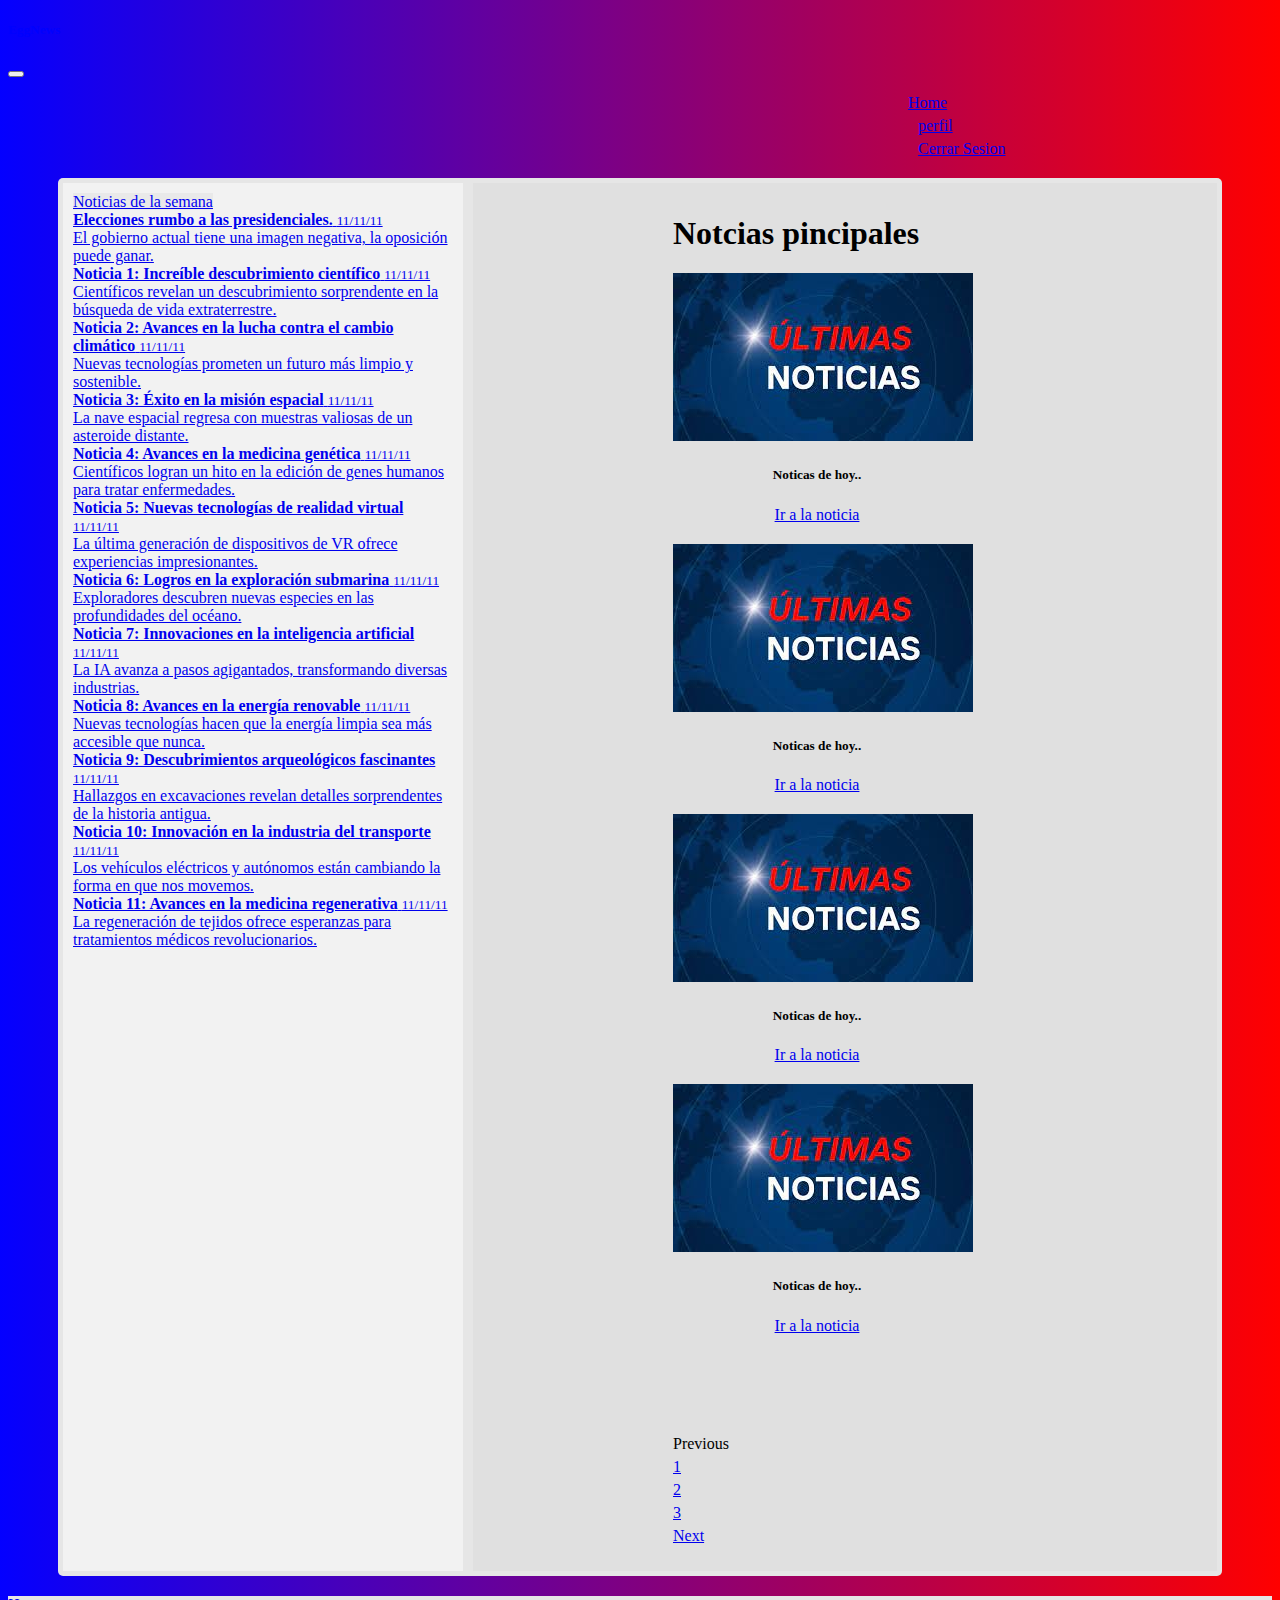
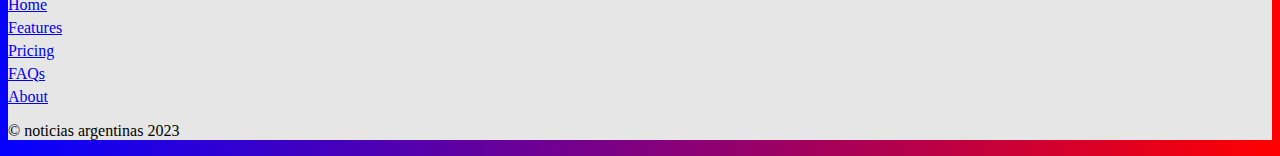
<file: vistas usuarios/index.html>
<!DOCTYPE html>
<html
  xmlns:th="http://www.thymeleaf.org"
  xmlns:sec="http://www.thymeleaf.org/extras/spring-security"
>
  <head>
    <title>Inicio</title>
    <meta charset="UTF-8" />
    <meta name="viewport" content="width=device-width, initial-scale=1.0" />
    <link
      href="https://cdn.jsdelivr.net/npm/bootstrap@5.3.0-alpha1/dist/css/bootstrap.min.css"
      rel="stylesheet"
      integrity="sha384-GLhlTQ8iRABdZLl6O3oVMWSktQOp6b7In1Zl3/Jr59b6EGGoI1aFkw7cmDA6j6gD"
      crossorigin="anonymous"
    />
    <link rel="stylesheet" href="index.css" />
  </head>
  <body>
    <header>
      <nav class="navbar navbar-expand-lg bg-body-tertiary">
        <div class="container-fluid">
          <h5 style="color: blue">EggNews</h5>
          <button
            class="navbar-toggler"
            type="button"
            data-bs-toggle="collapse"
            data-bs-target="#navbarNav"
            aria-controls="navbarNav"
            aria-expanded="false"
            aria-label="Toggle navigation"
          >
            <span class="navbar-toggler-icon"></span>
          </button>
          <div class="collapse navbar-collapse" id="navbarNav">
            <ul class="navbar-nav">
              <li class="nav-item">
                <a class="nav-link active" aria-current="page" href="#">Home</a>
              </li>
              <div class="dropdown">
                <a
                  class="btn btn-secondary dropdown-toggle"
                  href="#"
                  role="button"
                  data-bs-toggle="dropdown"
                  aria-expanded="false"
                >
                  perfil
                </a>

                <ul class="dropdown-menu">
                  <li>
                    <a class="dropdown-item" href="/logout">Cerrar Sesion</a>
                  </li>
                </ul>
              </div>
            </ul>
          </div>
        </div>
      </nav>
    </header>

    <main class="contenedor">
      <aside class="izquierda">
        <!-- Lista de elementos para el sector izquierdo -->
        <div
          class="d-flex flex-column align-items-stretch flex-shrink-0 bg-body-tertiary"
          style="width: 380px"
        >
          <a
            href="#"
            class="d-flex align-items-center flex-shrink-0 p-3 link-body-emphasis text-decoration-none border-bottom"
            id="tituloListaIndex"
          >
            <span class="fs-5 fw-semibold">Noticias de la semana</span>
          </a>
          <div class="list-group list-group-flush border-bottom scrollarea">
            <a
              href="#"
              class="list-group-item list-group-item-action py-3 lh-sm"
              aria-current="true"
            >
              <div
                class="d-flex w-100 align-items-center justify-content-between"
              >
                <strong class="mb-1"
                  >Elecciones rumbo a las presidenciales.</strong
                >
                <small>11/11/11</small>
              </div>
              <div class="col-10 mb-1 small">
                El gobierno actual tiene una imagen negativa, la oposición puede
                ganar.
              </div>
            </a>
            <a
              href="#"
              class="list-group-item list-group-item-action py-3 lh-sm"
            >
              <div
                class="d-flex w-100 align-items-center justify-content-between"
              >
                <strong class="mb-1"
                  >Noticia 1: Increíble descubrimiento científico</strong
                >
                <small class="text-body-secondary">11/11/11</small>
              </div>
              <div class="col-10 mb-1 small">
                Científicos revelan un descubrimiento sorprendente en la
                búsqueda de vida extraterrestre.
              </div>
            </a>

            <!-- Noticia 2 -->
            <a
              href="#"
              class="list-group-item list-group-item-action py-3 lh-sm"
            >
              <div
                class="d-flex w-100 align-items-center justify-content-between"
              >
                <strong class="mb-1"
                  >Noticia 2: Avances en la lucha contra el cambio
                  climático</strong
                >
                <small class="text-body-secondary">11/11/11</small>
              </div>
              <div class="col-10 mb-1 small">
                Nuevas tecnologías prometen un futuro más limpio y sostenible.
              </div>
            </a>

            <!-- Noticia 3 -->
            <a
              href="#"
              class="list-group-item list-group-item-action py-3 lh-sm"
            >
              <div
                class="d-flex w-100 align-items-center justify-content-between"
              >
                <strong class="mb-1"
                  >Noticia 3: Éxito en la misión espacial</strong
                >
                <small class="text-body-secondary">11/11/11</small>
              </div>
              <div class="col-10 mb-1 small">
                La nave espacial regresa con muestras valiosas de un asteroide
                distante.
              </div>
            </a>

            <!-- Noticia 4 -->
            <a
              href="#"
              class="list-group-item list-group-item-action py-3 lh-sm"
            >
              <div
                class="d-flex w-100 align-items-center justify-content-between"
              >
                <strong class="mb-1"
                  >Noticia 4: Avances en la medicina genética</strong
                >
                <small class="text-body-secondary">11/11/11</small>
              </div>
              <div class="col-10 mb-1 small">
                Científicos logran un hito en la edición de genes humanos para
                tratar enfermedades.
              </div>
            </a>

            <!-- Noticia 5 -->
            <a
              href="#"
              class="list-group-item list-group-item-action py-3 lh-sm"
            >
              <div
                class="d-flex w-100 align-items-center justify-content-between"
              >
                <strong class="mb-1"
                  >Noticia 5: Nuevas tecnologías de realidad virtual</strong
                >
                <small class="text-body-secondary">11/11/11</small>
              </div>
              <div class="col-10 mb-1 small">
                La última generación de dispositivos de VR ofrece experiencias
                impresionantes.
              </div>
            </a>

            <!-- Noticia 6 -->
            <a
              href="#"
              class="list-group-item list-group-item-action py-3 lh-sm"
            >
              <div
                class="d-flex w-100 align-items-center justify-content-between"
              >
                <strong class="mb-1"
                  >Noticia 6: Logros en la exploración submarina</strong
                >
                <small class="text-body-secondary">11/11/11</small>
              </div>
              <div class="col-10 mb-1 small">
                Exploradores descubren nuevas especies en las profundidades del
                océano.
              </div>
            </a>

            <!-- Noticia 7 -->
            <a
              href="#"
              class="list-group-item list-group-item-action py-3 lh-sm"
            >
              <div
                class="d-flex w-100 align-items-center justify-content-between"
              >
                <strong class="mb-1"
                  >Noticia 7: Innovaciones en la inteligencia artificial</strong
                >
                <small class="text-body-secondary">11/11/11</small>
              </div>
              <div class="col-10 mb-1 small">
                La IA avanza a pasos agigantados, transformando diversas
                industrias.
              </div>
            </a>

            <!-- Noticia 8 -->
            <a
              href="#"
              class="list-group-item list-group-item-action py-3 lh-sm"
            >
              <div
                class="d-flex w-100 align-items-center justify-content-between"
              >
                <strong class="mb-1"
                  >Noticia 8: Avances en la energía renovable</strong
                >
                <small class="text-body-secondary">11/11/11</small>
              </div>
              <div class="col-10 mb-1 small">
                Nuevas tecnologías hacen que la energía limpia sea más accesible
                que nunca.
              </div>
            </a>

            <!-- Noticia 9 -->
            <a
              href="#"
              class="list-group-item list-group-item-action py-3 lh-sm"
            >
              <div
                class="d-flex w-100 align-items-center justify-content-between"
              >
                <strong class="mb-1"
                  >Noticia 9: Descubrimientos arqueológicos fascinantes</strong
                >
                <small class="text-body-secondary">11/11/11</small>
              </div>
              <div class="col-10 mb-1 small">
                Hallazgos en excavaciones revelan detalles sorprendentes de la
                historia antigua.
              </div>
            </a>

            <!-- Noticia 10 -->
            <a
              href="#"
              class="list-group-item list-group-item-action py-3 lh-sm"
            >
              <div
                class="d-flex w-100 align-items-center justify-content-between"
              >
                <strong class="mb-1"
                  >Noticia 10: Innovación en la industria del transporte</strong
                >
                <small class="text-body-secondary">11/11/11</small>
              </div>
              <div class="col-10 mb-1 small">
                Los vehículos eléctricos y autónomos están cambiando la forma en
                que nos movemos.
              </div>
            </a>

            <!-- Noticia 11 -->
            <a
              href="#"
              class="list-group-item list-group-item-action py-3 lh-sm"
            >
              <div
                class="d-flex w-100 align-items-center justify-content-between"
              >
                <strong class="mb-1"
                  >Noticia 11: Avances en la medicina regenerativa</strong
                >
                <small class="text-body-secondary">11/11/11</small>
              </div>
              <div class="col-10 mb-1 small">
                La regeneración de tejidos ofrece esperanzas para tratamientos
                médicos revolucionarios.
              </div>
            </a>
          </div>
        </div>
      </aside>
      <section class="medio">
        <!-- Contenido importante para el sector del medio -->
        <div>
          <h1 style="color: black">Notcias pincipales</h1>
        </div>

        <div class="card" style="width: 18rem" th:each="noticia: ${noticias}">
          <img src="images.jfif" class="card-img-top" alt="..." />
          <div class="card-body">
            <h5 class="card-title" th:text="${noticia.titulo}">
              Noticas de hoy..
            </h5>

            <a href="noticia.html" class="btn btn-primary">Ir a la noticia</a>
          </div>
        </div>
        <div class="card" style="width: 18rem" th:each="noticia: ${noticias}">
          <img src="images.jfif" class="card-img-top" alt="..." />
          <div class="card-body">
            <h5 class="card-title" th:text="${noticia.titulo}">
              Noticas de hoy..
            </h5>

            <a href="noticia.html" class="btn btn-primary">Ir a la noticia</a>
          </div>
        </div>
        <div class="card" style="width: 18rem" th:each="noticia: ${noticias}">
          <img src="images.jfif" class="card-img-top" alt="..." />
          <div class="card-body">
            <h5 class="card-title" th:text="${noticia.titulo}" >
              Noticas de hoy..
            </h5>

            <a href="noticia.html" class="btn btn-primary">Ir a la noticia</a>
          </div>
        </div>
        <div class="card" style="width: 18rem" th:each="noticia: ${noticias}">
          <img src="images.jfif" class="card-img-top" alt="..." />
          <div class="card-body">
            <h5 class="card-title" th:text="${noticia.titulo}">
              Noticas de hoy..
            </h5>

            <a href="noticia.html" class="btn btn-primary">Ir a la noticia</a>
          </div>
        </div>

        <nav aria-label="Page navigation example">
          <ul class="pagination justify-content-center">
            <li class="page-item enable">
              <a class="page-link">Previous</a>
            </li>
            <li class="page-item"><a class="page-link" href="#">1</a></li>
            <li class="page-item"><a class="page-link" href="#">2</a></li>
            <li class="page-item"><a class="page-link" href="#">3</a></li>
            <li class="page-item">
              <a class="page-link" href="#">Next</a>
            </li>
          </ul>
        </nav>
      </section>

      
    </main>

    <div class="container">
      <footer class="py-3 my-4">
        <ul class="nav justify-content-center border-bottom pb-3 mb-3">
          <li class="nav-item">
            <a href="#" class="nav-link px-2 text-body-secondary">Home</a>
          </li>
          <li class="nav-item">
            <a href="#" class="nav-link px-2 text-body-secondary">Features</a>
          </li>
          <li class="nav-item">
            <a href="#" class="nav-link px-2 text-body-secondary">Pricing</a>
          </li>
          <li class="nav-item">
            <a href="#" class="nav-link px-2 text-body-secondary">FAQs</a>
          </li>
          <li class="nav-item">
            <a href="#" class="nav-link px-2 text-body-secondary">About</a>
          </li>
        </ul>
        <p class="text-center text-body-secondary">
          &copy; noticias argentinas 2023
        </p>
      </footer>
    </div>

    <script
      src="https://cdn.jsdelivr.net/npm/bootstrap@5.3.0-alpha1/dist/js/bootstrap.bundle.min.js"
      integrity="sha384-w76AqPfDkMBDXo30jS1Sgez6pr3x5MlQ1ZAGC+nuZB+EYdgRZgiwxhTBTkF7CXvN"
      crossorigin="anonymous"
    ></script>
  </body>
</html>
</file>
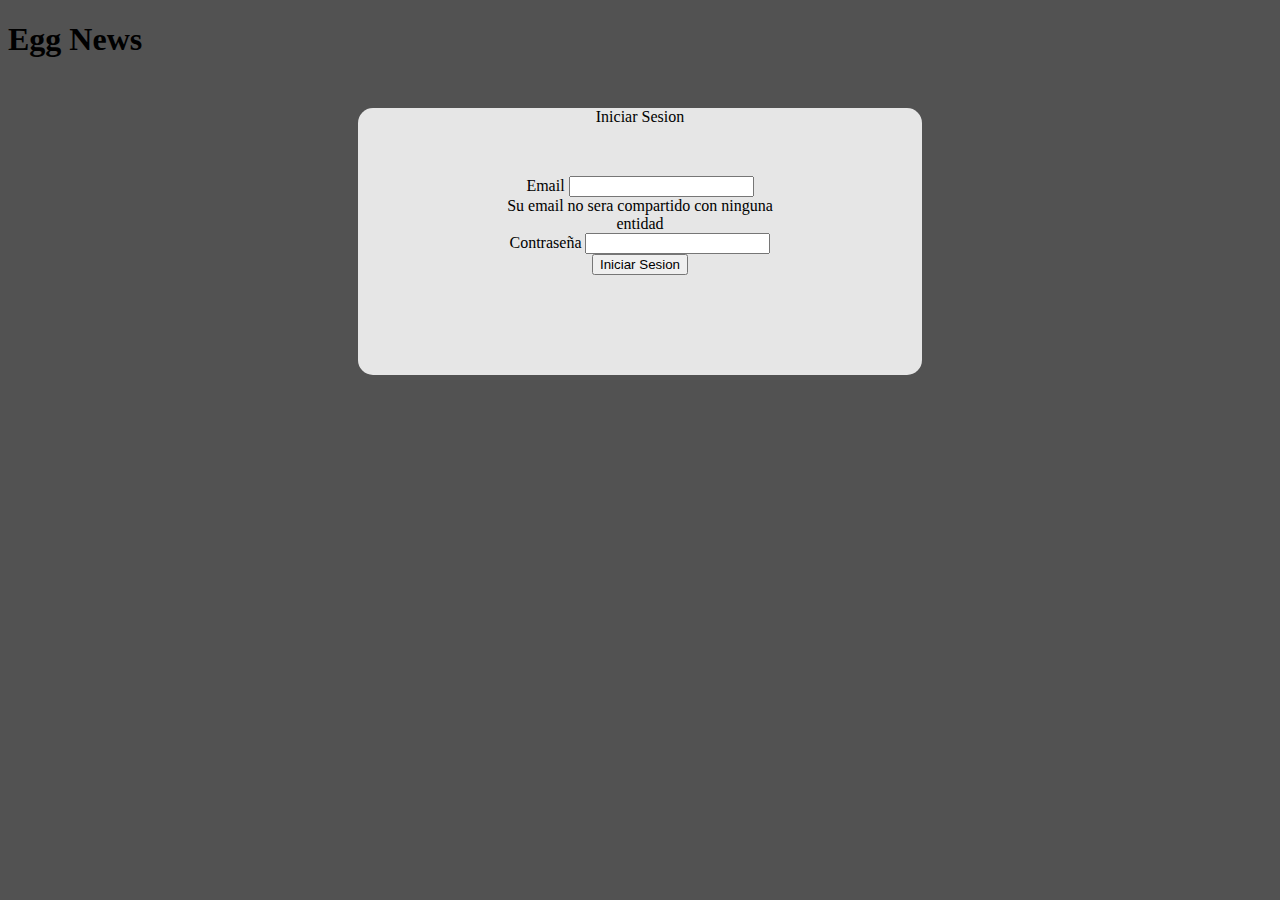
<file: logIn y registro de usuarios/login.html>
<!DOCTYPE html>

<html xmlns:th="http://www.thymeleaf.org" xmlns:sec="http://www.thymeleaf.org/extras/spring-security" >
    <head>
        <title>Inicio Sesion</title>
        <meta charset="UTF-8">
        <meta name="viewport" content="width=device-width, initial-scale=1.0">
        <link href="https://cdn.jsdelivr.net/npm/bootstrap@5.3.0-alpha1/dist/css/bootstrap.min.css" rel="stylesheet" integrity="sha384-GLhlTQ8iRABdZLl6O3oVMWSktQOp6b7In1Zl3/Jr59b6EGGoI1aFkw7cmDA6j6gD" crossorigin="anonymous">
        <link rel="stylesheet" href="login.css">
    </head>
    <body>
        <header>
            <div>
                <nav class="navbar bg-dark" data-bs-theme="dark">
                    <h1>Egg News</h1>
                </nav>
        </header>

        
    <main>
        <legend class="cart">Iniciar Sesion</legend>
    <form class="login" th:action="@{/logincheck}" method="POST">
        <div class="mb-3">
            <label for="exampleInputEmail1" class="form-label">Email</label>
            <input type="email" class="form-control" name="mail" id="exampleInputEmail1" aria-describedby="emailHelp">
            <div id="emailHelp" class="form-text">Su email no sera compartido con ninguna entidad</div>
        </div>
        <div class="mb-3">
            <label for="exampleInputPassword1" class="form-label">Contraseña</label>
            <input type="password" class="form-control" name="password" id="exampleInputPassword1">
        </div>

        <button type="submit" class="btn btn-primary">Iniciar Sesion</button>
    </form>
    </main>


    <script src="https://cdn.jsdelivr.net/npm/bootstrap@5.3.0-alpha1/dist/js/bootstrap.bundle.min.js" integrity="sha384-w76AqPfDkMBDXo30jS1Sgez6pr3x5MlQ1ZAGC+nuZB+EYdgRZgiwxhTBTkF7CXvN" crossorigin="anonymous"></script>
</body>
</html>
</file>
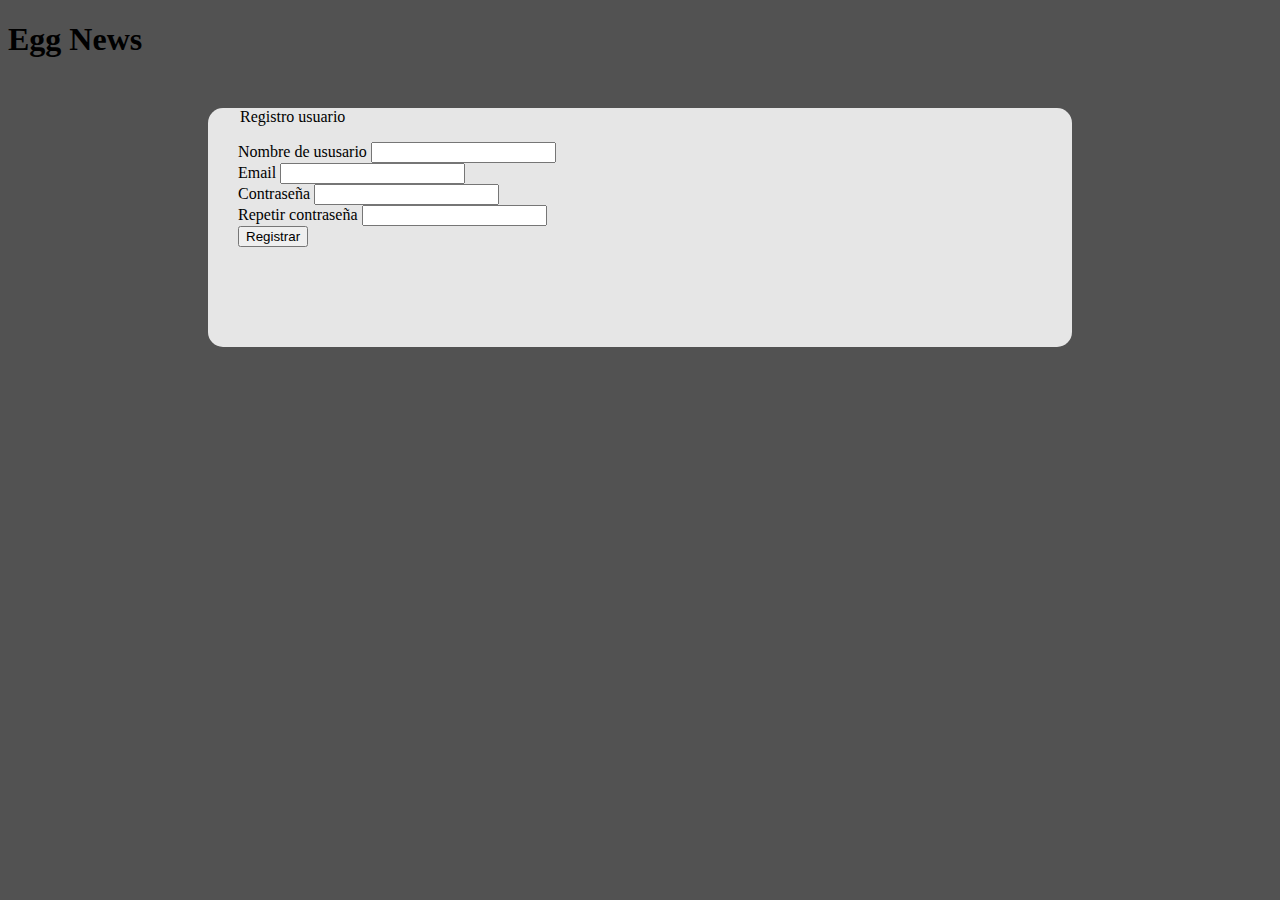
<file: logIn y registro de usuarios/registroUsuario.html>
<!DOCTYPE html>

<html xmlns:th="http://www.thymeleaf.org" xmlns:sec="http://www.thymeleaf.org/extras/spring-security">
    <head>
        <title>Registrar usuario</title>
        <meta charset="UTF-8">
        <meta name="viewport" content="width=device-width, initial-scale=1.0">
        <link href="https://cdn.jsdelivr.net/npm/bootstrap@5.3.0-alpha1/dist/css/bootstrap.min.css" rel="stylesheet"
              integrity="sha384-GLhlTQ8iRABdZLl6O3oVMWSktQOp6b7In1Zl3/Jr59b6EGGoI1aFkw7cmDA6j6gD" crossorigin="anonymous">
        <link rel="stylesheet" href="registroUsuario.css">
    </head>
    <body>
        <header>
            <div>
                <nav class="navbar bg-dark" data-bs-theme="dark">
                    <h1>Egg News</h1>
                </nav>
        </header>

       <main>
        <div class="registro">
            <legend>Registro usuario</legend>
            <p></p>
            <form class="formulario" th:action="@{/registro}" method="POST">
                <div class="mb-3">
                    <label for="exampleInputEmail1" class="form-label">Nombre de ususario</label>
                    <input type="text" class="form-control" id="exampleInputEmail1" aria-describedby="emailHelp" name="nombre" th:value="${nombre}">

                </div>
                <div class="mb-3">
                    <label for="exampleInputEmail1" class="form-label">Email</label>
                    <input type="email" class="form-control" id="exampleInputEmail1" aria-describedby="emailHelp" name="mail" th:value="${mail}">

                </div>
                <div class="mb-3">
                    <label for="exampleInputPassword1" class="form-label">Contraseña</label>
                    <input type="password" class="form-control" id="exampleInputPassword1" name="password" th:value="${password}">
                </div>
                <div class="mb-3">
                    <label for="exampleInputPassword1" class="form-label">Repetir contraseña</label>
                    <input type="password" class="form-control" name="password2" id="exampleInputPassword1" th:value="password2">
                </div>
                
                <button type="submit" class="btn btn-primary">Registrar</button>
            </form>
        </div>
       </main>





        <script src="https://cdn.jsdelivr.net/npm/bootstrap@5.3.0-alpha1/dist/js/bootstrap.bundle.min.js"
                integrity="sha384-w76AqPfDkMBDXo30jS1Sgez6pr3x5MlQ1ZAGC+nuZB+EYdgRZgiwxhTBTkF7CXvN"
        crossorigin="anonymous"></script>
    </body>
</html>
</file>
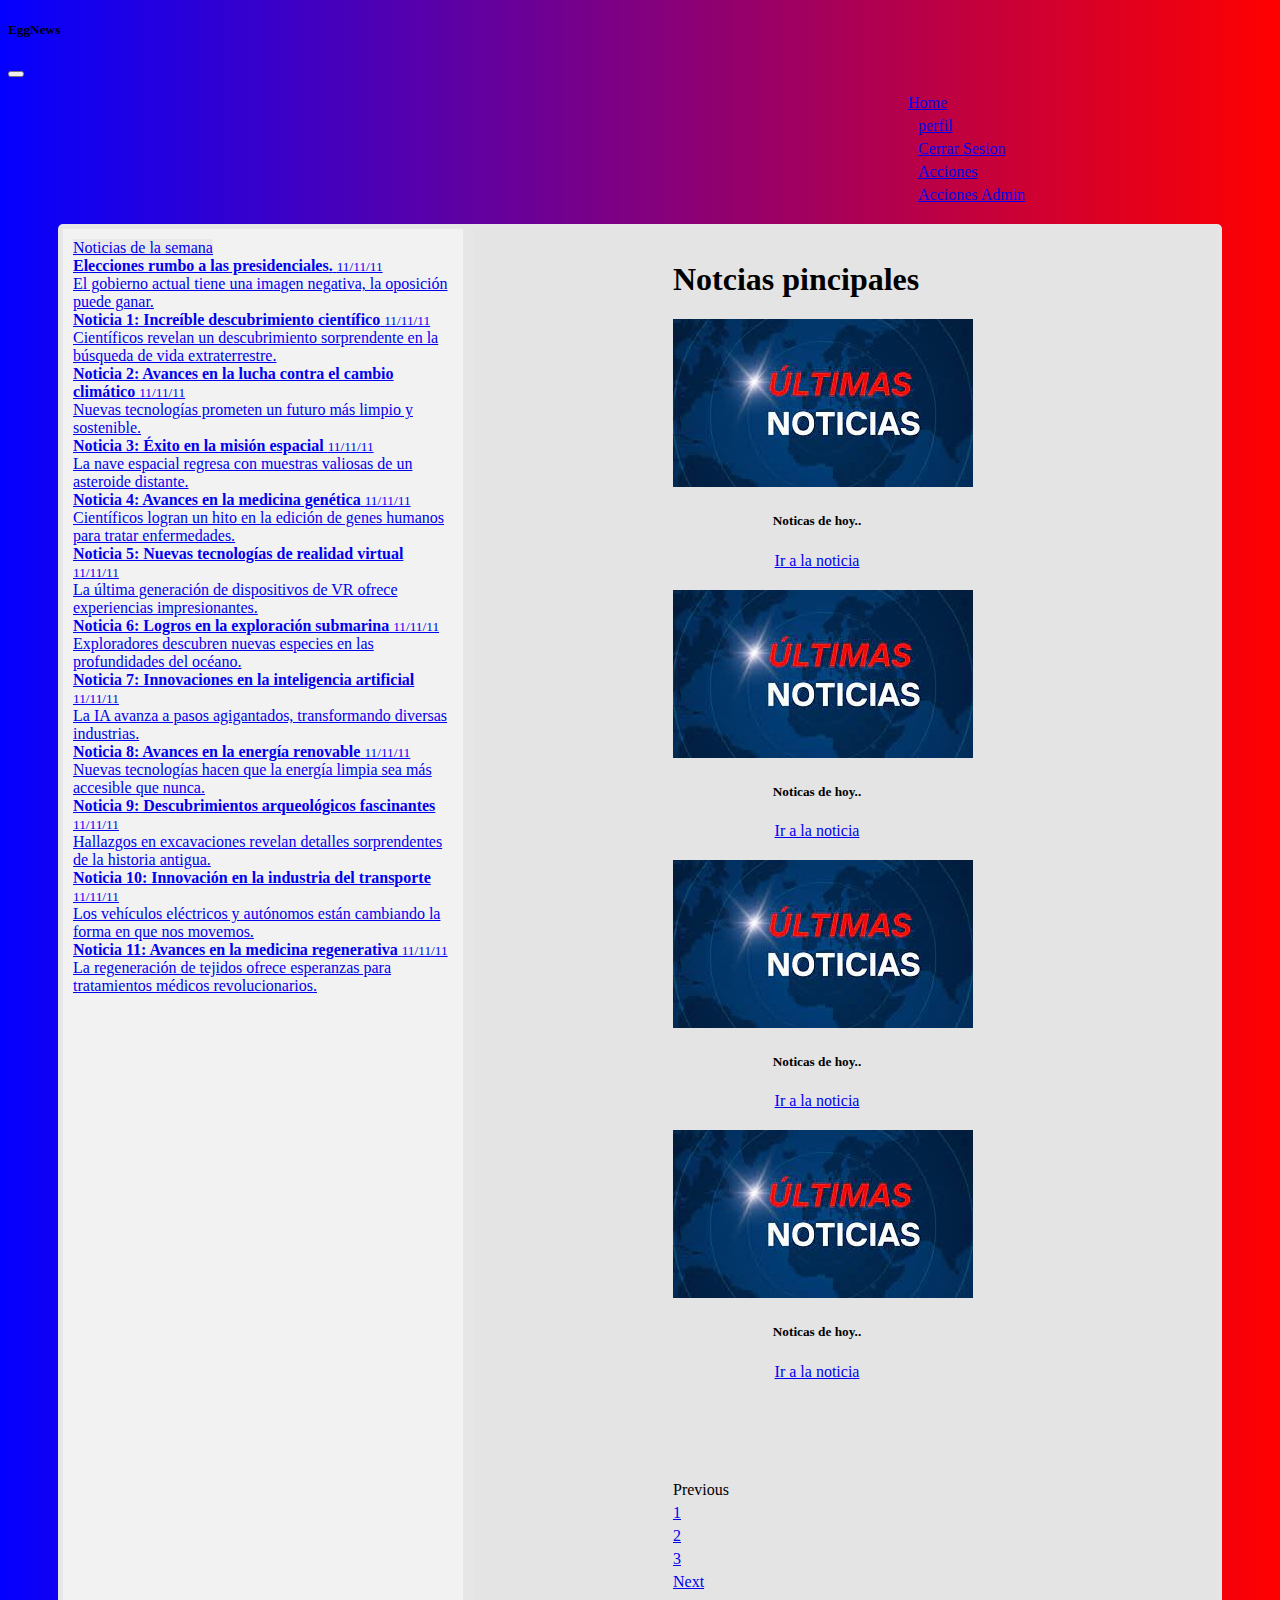
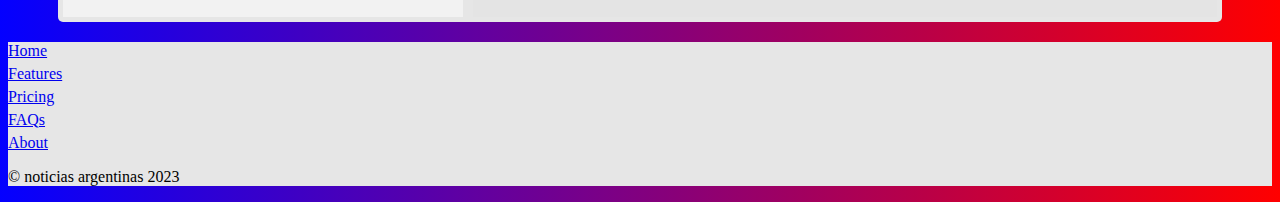
<file: vista administrador/adminInicio.html>
<!DOCTYPE html>
<html
  xmlns:th="http://www.thymeleaf.org"
  xmlns:sec="http://www.thymeleaf.org/extras/spring-security"
>
  <head>
    <title>Inicio</title>
    <meta charset="UTF-8" />
    <meta name="viewport" content="width=device-width, initial-scale=1.0" />
    <link
      href="https://cdn.jsdelivr.net/npm/bootstrap@5.3.0-alpha1/dist/css/bootstrap.min.css"
      rel="stylesheet"
      integrity="sha384-GLhlTQ8iRABdZLl6O3oVMWSktQOp6b7In1Zl3/Jr59b6EGGoI1aFkw7cmDA6j6gD"
      crossorigin="anonymous"
    />
    <link rel="stylesheet" href="indexAdmin.css" />
  </head>
  <body>
    
    <header>
      <nav class="navbar navbar-expand-lg bg-body-tertiary">
        <div class="container-fluid">
          <h5>EggNews</h5>
          <button
            class="navbar-toggler"
            type="button"
            data-bs-toggle="collapse"
            data-bs-target="#navbarNav"
            aria-controls="navbarNav"
            aria-expanded="false"
            aria-label="Toggle navigation"
          >
            <span class="navbar-toggler-icon"></span>
          </button>
          <div class="collapse navbar-collapse" id="navbarNav">
            <ul class="navbar-nav">
              <li class="nav-item">
                <a class="nav-link active" aria-current="page" href="#">Home</a>
              </li>
              <div class="dropdown">
                <a
                  class="btn btn-secondary dropdown-toggle"
                  href="#"
                  role="button"
                  data-bs-toggle="dropdown"
                  aria-expanded="false"
                >
                  perfil
                </a>

                <ul class="dropdown-menu">
                  <li>
                    <a class="dropdown-item" href="/logout">Cerrar Sesion</a>
                  </li>
                </ul>
              </div>
              <div class="dropdown">
                <a
                  class="btn btn-secondary dropdown-toggle"
                  href="#"
                  role="button"
                  data-bs-toggle="dropdown"
                  aria-expanded="false"
                >
                  Acciones
                </a>

                <ul class="dropdown-menu">
                  <li><a class="dropdown-item" href="listadoNoticias.html">Acciones Admin</a></li>
                </ul>
              </div>
            </ul>
          </div>
        </div>
      </nav>
    </header>

    <main class="contenedor">
      <aside class="izquierda">
        <!-- Lista de elementos para el sector izquierdo -->
        <div
          class="d-flex flex-column align-items-stretch flex-shrink-0 bg-body-tertiary"
          style="width: 380px"
        >
          <a
            href="#"
            class="d-flex align-items-center flex-shrink-0 p-3 link-body-emphasis text-decoration-none border-bottom"
            id="tituloListaIndex"
          >
            <span class="fs-5 fw-semibold">Noticias de la semana</span>
          </a>
          <div class="list-group list-group-flush border-bottom scrollarea">
            <a
              href="#"
              class="list-group-item list-group-item-action py-3 lh-sm"
              aria-current="true"
            >
              <div
                class="d-flex w-100 align-items-center justify-content-between"
              >
                <strong class="mb-1"
                  >Elecciones rumbo a las presidenciales.</strong
                >
                <small>11/11/11</small>
              </div>
              <div class="col-10 mb-1 small">
                El gobierno actual tiene una imagen negativa, la oposición puede
                ganar.
              </div>
            </a>
            <a
              href="#"
              class="list-group-item list-group-item-action py-3 lh-sm"
            >
              <div
                class="d-flex w-100 align-items-center justify-content-between"
              >
                <strong class="mb-1"
                  >Noticia 1: Increíble descubrimiento científico</strong
                >
                <small class="text-body-secondary">11/11/11</small>
              </div>
              <div class="col-10 mb-1 small">
                Científicos revelan un descubrimiento sorprendente en la
                búsqueda de vida extraterrestre.
              </div>
            </a>

            <!-- Noticia 2 -->
            <a
              href="#"
              class="list-group-item list-group-item-action py-3 lh-sm"
            >
              <div
                class="d-flex w-100 align-items-center justify-content-between"
              >
                <strong class="mb-1"
                  >Noticia 2: Avances en la lucha contra el cambio
                  climático</strong
                >
                <small class="text-body-secondary">11/11/11</small>
              </div>
              <div class="col-10 mb-1 small">
                Nuevas tecnologías prometen un futuro más limpio y sostenible.
              </div>
            </a>

            <!-- Noticia 3 -->
            <a
              href="#"
              class="list-group-item list-group-item-action py-3 lh-sm"
            >
              <div
                class="d-flex w-100 align-items-center justify-content-between"
              >
                <strong class="mb-1"
                  >Noticia 3: Éxito en la misión espacial</strong
                >
                <small class="text-body-secondary">11/11/11</small>
              </div>
              <div class="col-10 mb-1 small">
                La nave espacial regresa con muestras valiosas de un asteroide
                distante.
              </div>
            </a>

            <!-- Noticia 4 -->
            <a
              href="#"
              class="list-group-item list-group-item-action py-3 lh-sm"
            >
              <div
                class="d-flex w-100 align-items-center justify-content-between"
              >
                <strong class="mb-1"
                  >Noticia 4: Avances en la medicina genética</strong
                >
                <small class="text-body-secondary">11/11/11</small>
              </div>
              <div class="col-10 mb-1 small">
                Científicos logran un hito en la edición de genes humanos para
                tratar enfermedades.
              </div>
            </a>

            <!-- Noticia 5 -->
            <a
              href="#"
              class="list-group-item list-group-item-action py-3 lh-sm"
            >
              <div
                class="d-flex w-100 align-items-center justify-content-between"
              >
                <strong class="mb-1"
                  >Noticia 5: Nuevas tecnologías de realidad virtual</strong
                >
                <small class="text-body-secondary">11/11/11</small>
              </div>
              <div class="col-10 mb-1 small">
                La última generación de dispositivos de VR ofrece experiencias
                impresionantes.
              </div>
            </a>

            <!-- Noticia 6 -->
            <a
              href="#"
              class="list-group-item list-group-item-action py-3 lh-sm"
            >
              <div
                class="d-flex w-100 align-items-center justify-content-between"
              >
                <strong class="mb-1"
                  >Noticia 6: Logros en la exploración submarina</strong
                >
                <small class="text-body-secondary">11/11/11</small>
              </div>
              <div class="col-10 mb-1 small">
                Exploradores descubren nuevas especies en las profundidades del
                océano.
              </div>
            </a>

            <!-- Noticia 7 -->
            <a
              href="#"
              class="list-group-item list-group-item-action py-3 lh-sm"
            >
              <div
                class="d-flex w-100 align-items-center justify-content-between"
              >
                <strong class="mb-1"
                  >Noticia 7: Innovaciones en la inteligencia artificial</strong
                >
                <small class="text-body-secondary">11/11/11</small>
              </div>
              <div class="col-10 mb-1 small">
                La IA avanza a pasos agigantados, transformando diversas
                industrias.
              </div>
            </a>

            <!-- Noticia 8 -->
            <a
              href="#"
              class="list-group-item list-group-item-action py-3 lh-sm"
            >
              <div
                class="d-flex w-100 align-items-center justify-content-between"
              >
                <strong class="mb-1"
                  >Noticia 8: Avances en la energía renovable</strong
                >
                <small class="text-body-secondary">11/11/11</small>
              </div>
              <div class="col-10 mb-1 small">
                Nuevas tecnologías hacen que la energía limpia sea más accesible
                que nunca.
              </div>
            </a>

            <!-- Noticia 9 -->
            <a
              href="#"
              class="list-group-item list-group-item-action py-3 lh-sm"
            >
              <div
                class="d-flex w-100 align-items-center justify-content-between"
              >
                <strong class="mb-1"
                  >Noticia 9: Descubrimientos arqueológicos fascinantes</strong
                >
                <small class="text-body-secondary">11/11/11</small>
              </div>
              <div class="col-10 mb-1 small">
                Hallazgos en excavaciones revelan detalles sorprendentes de la
                historia antigua.
              </div>
            </a>

            <!-- Noticia 10 -->
            <a
              href="#"
              class="list-group-item list-group-item-action py-3 lh-sm"
            >
              <div
                class="d-flex w-100 align-items-center justify-content-between"
              >
                <strong class="mb-1"
                  >Noticia 10: Innovación en la industria del transporte</strong
                >
                <small class="text-body-secondary">11/11/11</small>
              </div>
              <div class="col-10 mb-1 small">
                Los vehículos eléctricos y autónomos están cambiando la forma en
                que nos movemos.
              </div>
            </a>

            <!-- Noticia 11 -->
            <a
              href="#"
              class="list-group-item list-group-item-action py-3 lh-sm"
            >
              <div
                class="d-flex w-100 align-items-center justify-content-between"
              >
                <strong class="mb-1"
                  >Noticia 11: Avances en la medicina regenerativa</strong
                >
                <small class="text-body-secondary">11/11/11</small>
              </div>
              <div class="col-10 mb-1 small">
                La regeneración de tejidos ofrece esperanzas para tratamientos
                médicos revolucionarios.
              </div>
            </a>
          </div>
        </div>
      </aside>
      <section class="medio">
        <!-- Contenido importante para el sector del medio -->
        <div>
          <h1 style="color: black">Notcias pincipales</h1>
        </div>

        <div class="card" style="width: 18rem" th:each="noticia: ${noticias}">
          <img src="images.jfif" class="card-img-top" alt="..." />
          <div class="card-body">
            <h5 class="card-title" th:text="${noticia.titulo}">
              Noticas de hoy..
            </h5>

            <a href="noticia.html" class="btn btn-primary">Ir a la noticia</a>
          </div>
        </div>
        <div class="card" style="width: 18rem" th:each="noticia: ${noticias}">
          <img src="images.jfif" class="card-img-top" alt="..." />
          <div class="card-body">
            <h5 class="card-title" th:text="${noticia.titulo}">
              Noticas de hoy..
            </h5>

            <a href="noticia.html" class="btn btn-primary">Ir a la noticia</a>
          </div>
        </div>
        <div class="card" style="width: 18rem" th:each="noticia: ${noticias}">
          <img src="images.jfif" class="card-img-top" alt="..." />
          <div class="card-body">
            <h5 class="card-title" th:text="${noticia.titulo}" >
              Noticas de hoy..
            </h5>

            <a href="noticia.html" class="btn btn-primary">Ir a la noticia</a>
          </div>
        </div>
        <div class="card" style="width: 18rem" th:each="noticia: ${noticias}">
          <img src="images.jfif" class="card-img-top" alt="..." />
          <div class="card-body">
            <h5 class="card-title" th:text="${noticia.titulo}">
              Noticas de hoy..
            </h5>

            <a href="noticia.html" class="btn btn-primary">Ir a la noticia</a>
          </div>
        </div>

        <nav aria-label="Page navigation example">
          <ul class="pagination justify-content-center">
            <li class="page-item enable">
              <a class="page-link">Previous</a>
            </li>
            <li class="page-item"><a class="page-link" href="#">1</a></li>
            <li class="page-item"><a class="page-link" href="#">2</a></li>
            <li class="page-item"><a class="page-link" href="#">3</a></li>
            <li class="page-item">
              <a class="page-link" href="#">Next</a>
            </li>
          </ul>
        </nav>
      </section>
    </main>

    <div class="container">
      <footer class="py-3 my-4">
        <ul class="nav justify-content-center border-bottom pb-3 mb-3">
          <li class="nav-item">
            <a href="#" class="nav-link px-2 text-body-secondary">Home</a>
          </li>
          <li class="nav-item">
            <a href="#" class="nav-link px-2 text-body-secondary">Features</a>
          </li>
          <li class="nav-item">
            <a href="#" class="nav-link px-2 text-body-secondary">Pricing</a>
          </li>
          <li class="nav-item">
            <a href="#" class="nav-link px-2 text-body-secondary">FAQs</a>
          </li>
          <li class="nav-item">
            <a href="#" class="nav-link px-2 text-body-secondary">About</a>
          </li>
        </ul>
        <p class="text-center text-body-secondary">
          &copy; noticias argentinas 2023
        </p>
      </footer>
    </div>

    <script
      src="https://cdn.jsdelivr.net/npm/bootstrap@5.3.0-alpha1/dist/js/bootstrap.bundle.min.js"
      integrity="sha384-w76AqPfDkMBDXo30jS1Sgez6pr3x5MlQ1ZAGC+nuZB+EYdgRZgiwxhTBTkF7CXvN"
      crossorigin="anonymous"
    ></script>
  </body>
</html>
</file>
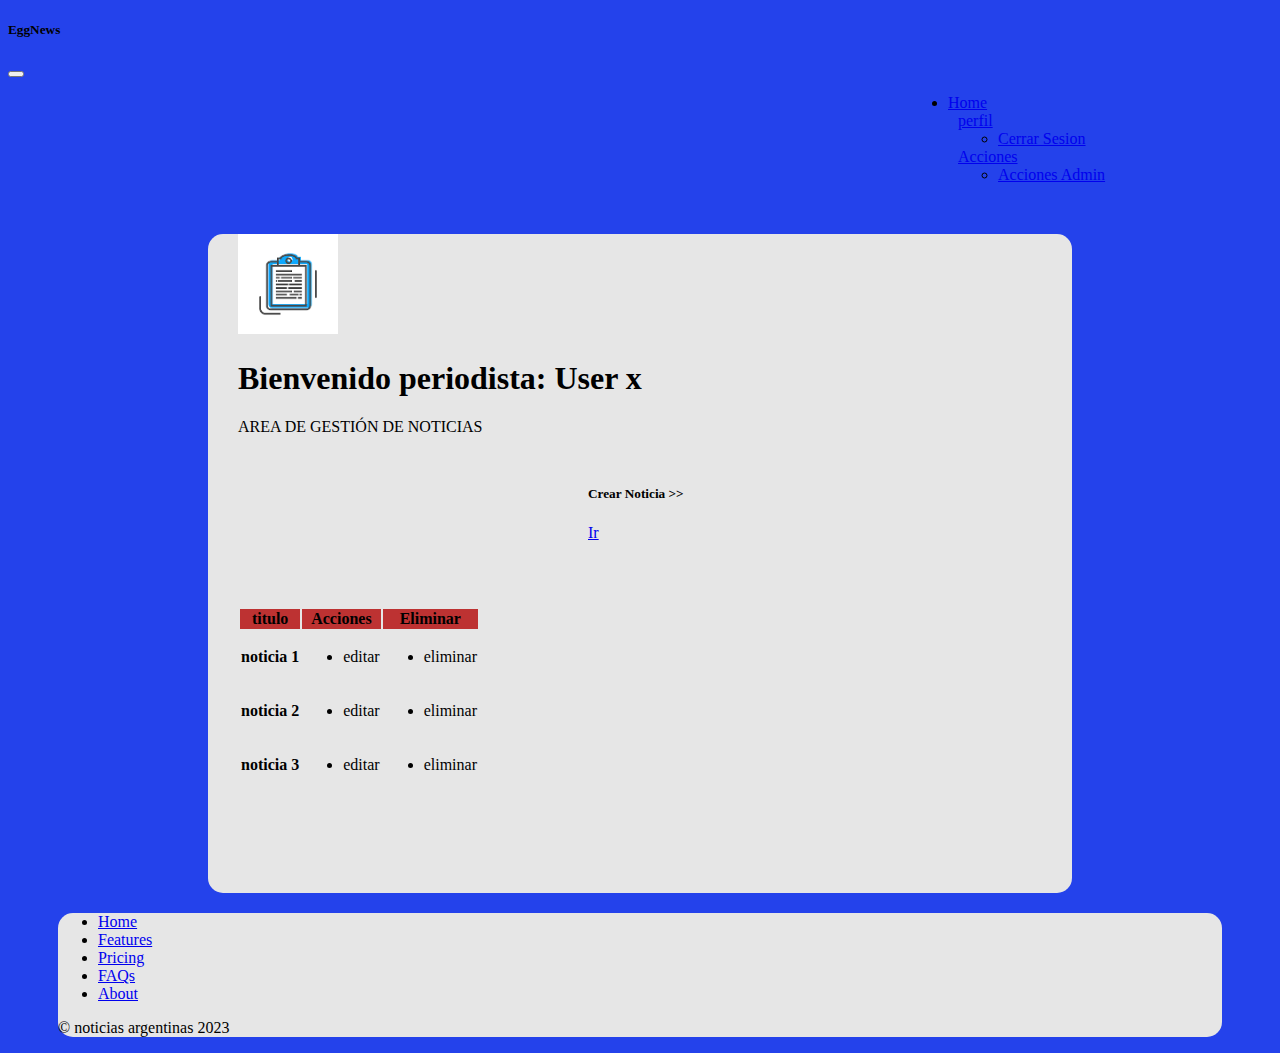
<file: vista administrador/listadoNoticias.html>
<!DOCTYPE html>

<html
  xmlns:th="http://www.thymeleaf.org"
  xmlns:sec="http://www.thymeleaf.org/extras/spring-security"
>
  <head>
    <title>Adminitracion de noticias</title>
    <meta charset="UTF-8" />
    <meta name="viewport" content="width=device-width, initial-scale=1.0" />
    <link
      href="https://cdn.jsdelivr.net/npm/bootstrap@5.3.0-alpha1/dist/css/bootstrap.min.css"
      rel="stylesheet"
      integrity="sha384-GLhlTQ8iRABdZLl6O3oVMWSktQOp6b7In1Zl3/Jr59b6EGGoI1aFkw7cmDA6j6gD"
      crossorigin="anonymous"
    />
    <link rel="stylesheet" href="listadoNoticias.css" />
  </head>
  <body>
    <header>
      <nav class="navbar navbar-expand-lg bg-body-tertiary">
        <div class="container-fluid">
          <h5>EggNews</h5>
          <button
            class="navbar-toggler"
            type="button"
            data-bs-toggle="collapse"
            data-bs-target="#navbarNav"
            aria-controls="navbarNav"
            aria-expanded="false"
            aria-label="Toggle navigation"
          >
            <span class="navbar-toggler-icon"></span>
          </button>
          <div class="collapse navbar-collapse" id="navbarNav">
            <ul class="navbar-nav">
              <li class="nav-item">
                <a class="nav-link active" aria-current="page" href="adminInicio.html">Home</a>
              </li>
              <div class="dropdown">
                <a
                  class="btn btn-secondary dropdown-toggle"
                  href="#"
                  role="button"
                  data-bs-toggle="dropdown"
                  aria-expanded="false"
                >
                  perfil
                </a>

                <ul class="dropdown-menu">
                  <li>
                    <a class="dropdown-item" href="/logout">Cerrar Sesion</a>
                  </li>
                </ul>
              </div>
              <div class="dropdown">
                <a
                  class="btn btn-secondary dropdown-toggle"
                  href="#"
                  role="button"
                  data-bs-toggle="dropdown"
                  aria-expanded="false"
                >
                  Acciones
                </a>

                <ul class="dropdown-menu">
                  <li>
                    <a class="dropdown-item" href="listadoNoticias.html"
                      >Acciones Admin</a
                    >
                  </li>
                </ul>
              </div>
            </ul>
          </div>
        </div>
      </nav>
    </header>

    <main class="main">
      <div class="px-4 py-5 my-5 text-center">
        <img
          class="d-block mx-auto mb-4"
          src="descarga.png"
          alt=""
          width="100"
          height="100"
        />
        <h1 class="display-5 fw-bold text-body-emphasis">
          Bienvenido periodista: User x
        </h1>
        <div class="col-lg-6 mx-auto">
          <p class="lead mb-4">AREA DE GESTIÓN DE NOTICIAS</p>
        </div>
      </div>

      <div class="containerCrearNoticia">
        <div class="card" style="width: 18rem">
          <div class="card-body" sec:authorize="hasRole('ADMIN')">
            <h5 class="card-title">Crear Noticia >></h5>

            <a href="noticiaForm.html" class="btn btn-primary">Ir</a>
          </div>
        </div>
      </div>

      <table class="table">
        <thead class="indicesTable">
          <tr>
            <th scope="col">titulo</th>
            <th scope="col" sec:authorize="hasRole('ADMIN')">Acciones</th>
            <th scope="col" sec:authorize="hasRole('ADMIN')">Eliminar</th>
          </tr>
        </thead>
        <tbody th:each="noticia: ${noticias}">
          <tr>
            <th th:text="${noticia.titulo}">noticia 1</th>
            <td>
              <ul class="nav flex-column">
                <li class="nav-item">
                  <a
                    sec:authorize="hasRole('ADMIN')"
                    class="nav-link active"
                    aria-current="page"
                    th:href="@{/noticia/modificar/__${noticia.id}__}"
                    >editar</a
                  >
                </li>
              </ul>
            </td>
            <td>
              <ul class="nav flex-column">
                <li class="nav-item">
                  <a
                    sec:authorize="hasRole('ADMIN')"
                    class="nav-link active"
                    aria-current="page"
                    th:href="@{/noticia/eliminar/__${noticia.id}__}"
                    >eliminar</a
                  >
                </li>
              </ul>
            </td>
          </tr>
          <tr>
            <th th:text="${noticia.titulo}">noticia 2</th>
            <td>
              <ul class="nav flex-column">
                <li class="nav-item">
                  <a
                    sec:authorize="hasRole('ADMIN')"
                    class="nav-link active"
                    aria-current="page"
                    th:href="@{/noticia/modificar/__${noticia.id}__}"
                    >editar</a
                  >
                </li>
              </ul>
            </td>
            <td>
              <ul class="nav flex-column">
                <li class="nav-item">
                  <a
                    sec:authorize="hasRole('ADMIN')"
                    class="nav-link active"
                    aria-current="page"
                    th:href="@{/noticia/eliminar/__${noticia.id}__}"
                    >eliminar</a
                  >
                </li>
              </ul>
            </td>
          </tr>
          <tr>
            <th th:text="${noticia.titulo}">noticia 3</th>
            <td>
              <ul class="nav flex-column">
                <li class="nav-item">
                  <a
                    sec:authorize="hasRole('ADMIN')"
                    class="nav-link active"
                    aria-current="page"
                    th:href="@{/noticia/modificar/__${noticia.id}__}"
                    >editar</a
                  >
                </li>
              </ul>
            </td>
            <td>
              <ul class="nav flex-column">
                <li class="nav-item">
                  <a
                    sec:authorize="hasRole('ADMIN')"
                    class="nav-link active"
                    aria-current="page"
                    th:href="@{/noticia/eliminar/__${noticia.id}__}"
                    >eliminar</a
                  >
                </li>
              </ul>
            </td>
          </tr>
        </tbody>
      </table>
    </main>

    <div class="container">
      <footer class="py-3 my-4">
        <ul class="nav justify-content-center border-bottom pb-3 mb-3">
          <li class="nav-item">
            <a href="#" class="nav-link px-2 text-body-secondary">Home</a>
          </li>
          <li class="nav-item">
            <a href="#" class="nav-link px-2 text-body-secondary">Features</a>
          </li>
          <li class="nav-item">
            <a href="#" class="nav-link px-2 text-body-secondary">Pricing</a>
          </li>
          <li class="nav-item">
            <a href="#" class="nav-link px-2 text-body-secondary">FAQs</a>
          </li>
          <li class="nav-item">
            <a href="#" class="nav-link px-2 text-body-secondary">About</a>
          </li>
        </ul>
        <p class="text-center text-body-secondary">
          &copy; noticias argentinas 2023
        </p>
      </footer>
    </div>

    <script
      src="https://cdn.jsdelivr.net/npm/bootstrap@5.3.0-alpha1/dist/js/bootstrap.bundle.min.js"
      integrity="sha384-w76AqPfDkMBDXo30jS1Sgez6pr3x5MlQ1ZAGC+nuZB+EYdgRZgiwxhTBTkF7CXvN"
      crossorigin="anonymous"
    ></script>
  </body>
</html>
</file>
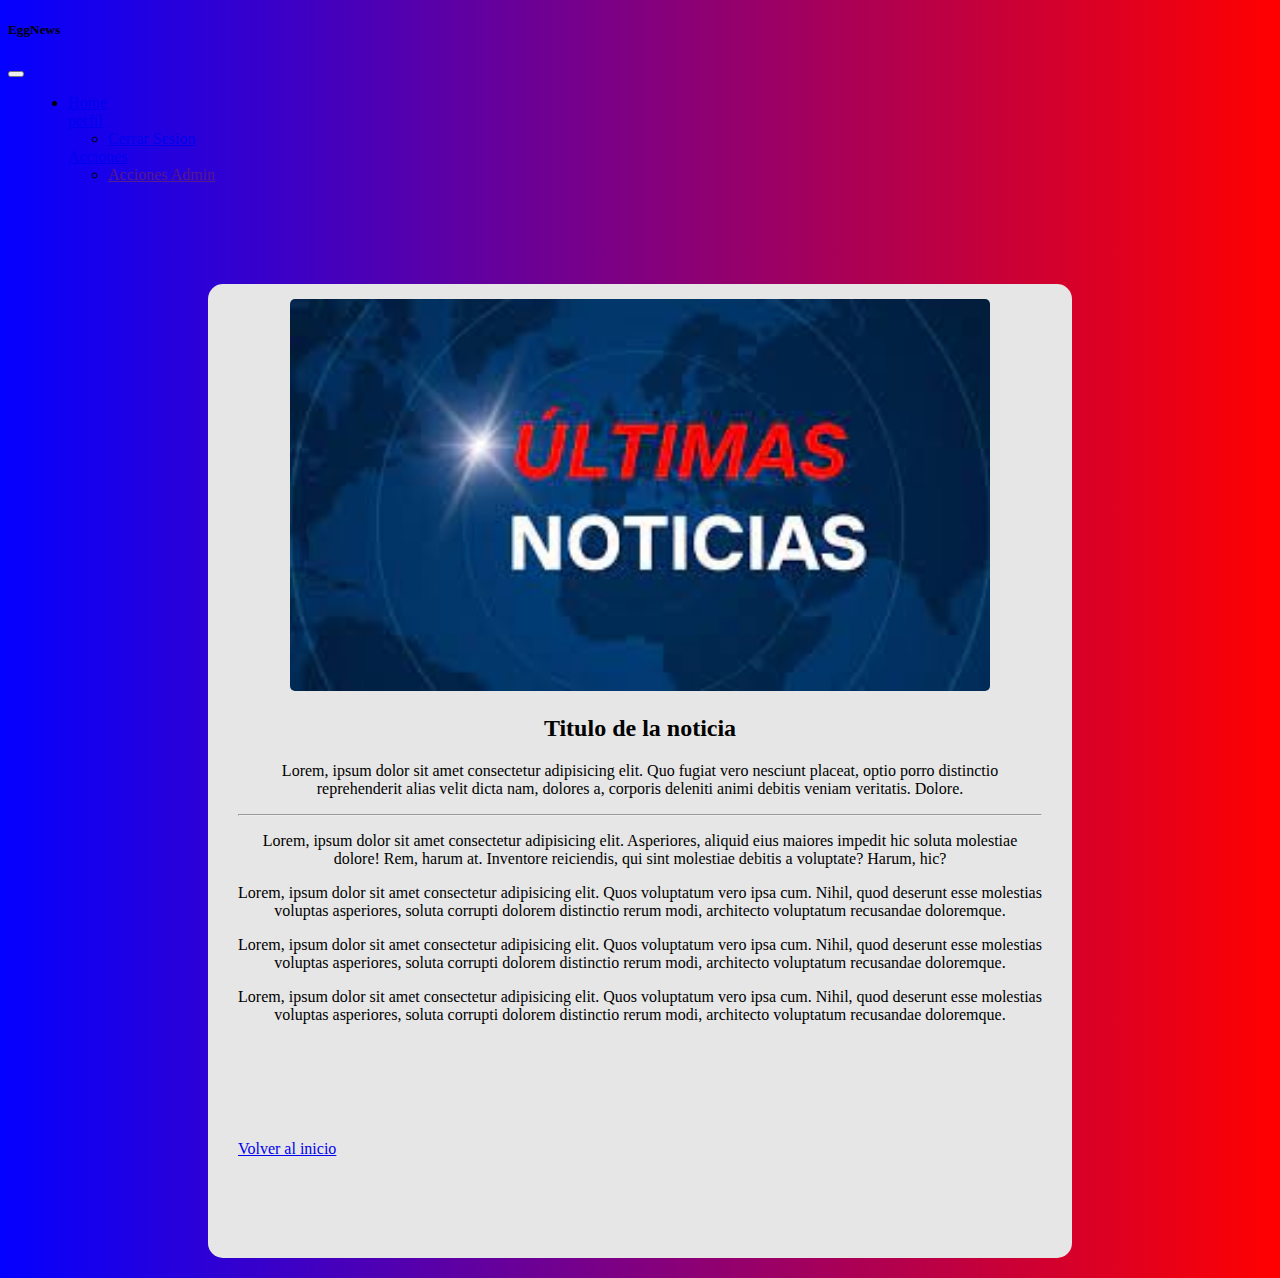
<file: vista administrador/noticia.html>
<!DOCTYPE html>
<!--
To change this license header, choose License Headers in Project Properties.
To change this template file, choose Tools | Templates
and open the template in the editor.
-->
<html xmlns:th="http://www.thymeleaf.org" xmlns:sec="http://www.thymeleaf.org/extras/spring-security">
    <head>
        <title>noticia</title>
        <meta charset="UTF-8">
        <meta name="viewport" content="width=device-width, initial-scale=1.0">
        <link href="https://cdn.jsdelivr.net/npm/bootstrap@5.3.0-alpha1/dist/css/bootstrap.min.css" rel="stylesheet" integrity="sha384-GLhlTQ8iRABdZLl6O3oVMWSktQOp6b7In1Zl3/Jr59b6EGGoI1aFkw7cmDA6j6gD" crossorigin="anonymous">
        <link rel="stylesheet" href="noticia.css">
    </head>
    <body>
        <header>
            <nav class="navbar navbar-expand-lg bg-body-tertiary">
                <div class="container-fluid">
                    <h5>EggNews</h5>
                    <button class="navbar-toggler" type="button" data-bs-toggle="collapse" data-bs-target="#navbarNav" aria-controls="navbarNav" aria-expanded="false" aria-label="Toggle navigation">
                        <span class="navbar-toggler-icon"></span>
                    </button>
                    <div class="collapse navbar-collapse" id="navBar">
                        <ul class="navbar-nav">
                            <li class="nav-item">
                                <a class="nav-link active" aria-current="page" href="adminInicio.html">Home</a>

                            </li>
                            <div class="dropdown">
                                <a class="btn btn-secondary dropdown-toggle" href="#" role="button" data-bs-toggle="dropdown" aria-expanded="false">
                                    perfil
                                </a>

                                <ul class="dropdown-menu">
                                    <li><a class="dropdown-item" href="/logout">Cerrar Sesion</a></li>
                                    
                                </ul>
                            </div>
                             <div class="dropdown">
                                <a class="btn btn-secondary dropdown-toggle" href="#" role="button" data-bs-toggle="dropdown" aria-expanded="false">
                                    Acciones
                                </a>

                                <ul class="dropdown-menu">
                                    <li><a class="dropdown-item" href="">Acciones Admin</a></li>
                                    
                                </ul>
                            </div>
                        </ul>
                    </div>
                </div>
            </nav>
        </header>


        <main>
            <div class="noticia" action="@{/mostrar/__${noticia.id}__}">
              <img src="images.jfif" class="img-fluid" alt="...">
              <article class="blog-post">
                <h2 class="display-5 link-body-emphasis mb-1">Titulo de la noticia</h2>
                
      
                <p>
                  Lorem, ipsum dolor sit amet consectetur adipisicing elit. Quo fugiat
                  vero nesciunt placeat, optio porro distinctio reprehenderit alias
                  velit dicta nam, dolores a, corporis deleniti animi debitis veniam
                  veritatis. Dolore.
                </p>
                <hr />
                <p>
                  Lorem, ipsum dolor sit amet consectetur adipisicing elit.
                  Asperiores, aliquid eius maiores impedit hic soluta molestiae
                  dolore! Rem, harum at. Inventore reiciendis, qui sint molestiae
                  debitis a voluptate? Harum, hic?
                </p>
                
                <p>
                  Lorem, ipsum dolor sit amet consectetur adipisicing elit. Quos
                  voluptatum vero ipsa cum. Nihil, quod deserunt esse molestias
                  voluptas asperiores, soluta corrupti dolorem distinctio rerum modi,
                  architecto voluptatum recusandae doloremque.
                </p>
                <p>
                  Lorem, ipsum dolor sit amet consectetur adipisicing elit. Quos
                  voluptatum vero ipsa cum. Nihil, quod deserunt esse molestias
                  voluptas asperiores, soluta corrupti dolorem distinctio rerum modi,
                  architecto voluptatum recusandae doloremque.
                </p>
                <p>
                  Lorem, ipsum dolor sit amet consectetur adipisicing elit. Quos
                  voluptatum vero ipsa cum. Nihil, quod deserunt esse molestias
                  voluptas asperiores, soluta corrupti dolorem distinctio rerum modi,
                  architecto voluptatum recusandae doloremque.
                </p>
              </article>
            </div>
      
            <a href="adminInicio.html" class="btn btn-primary">Volver al inicio</a>
          </main>

        <script src="https://cdn.jsdelivr.net/npm/bootstrap@5.3.0-alpha1/dist/js/bootstrap.bundle.min.js" integrity="sha384-w76AqPfDkMBDXo30jS1Sgez6pr3x5MlQ1ZAGC+nuZB+EYdgRZgiwxhTBTkF7CXvN" crossorigin="anonymous"></script>
    </body>
</html>
</file>
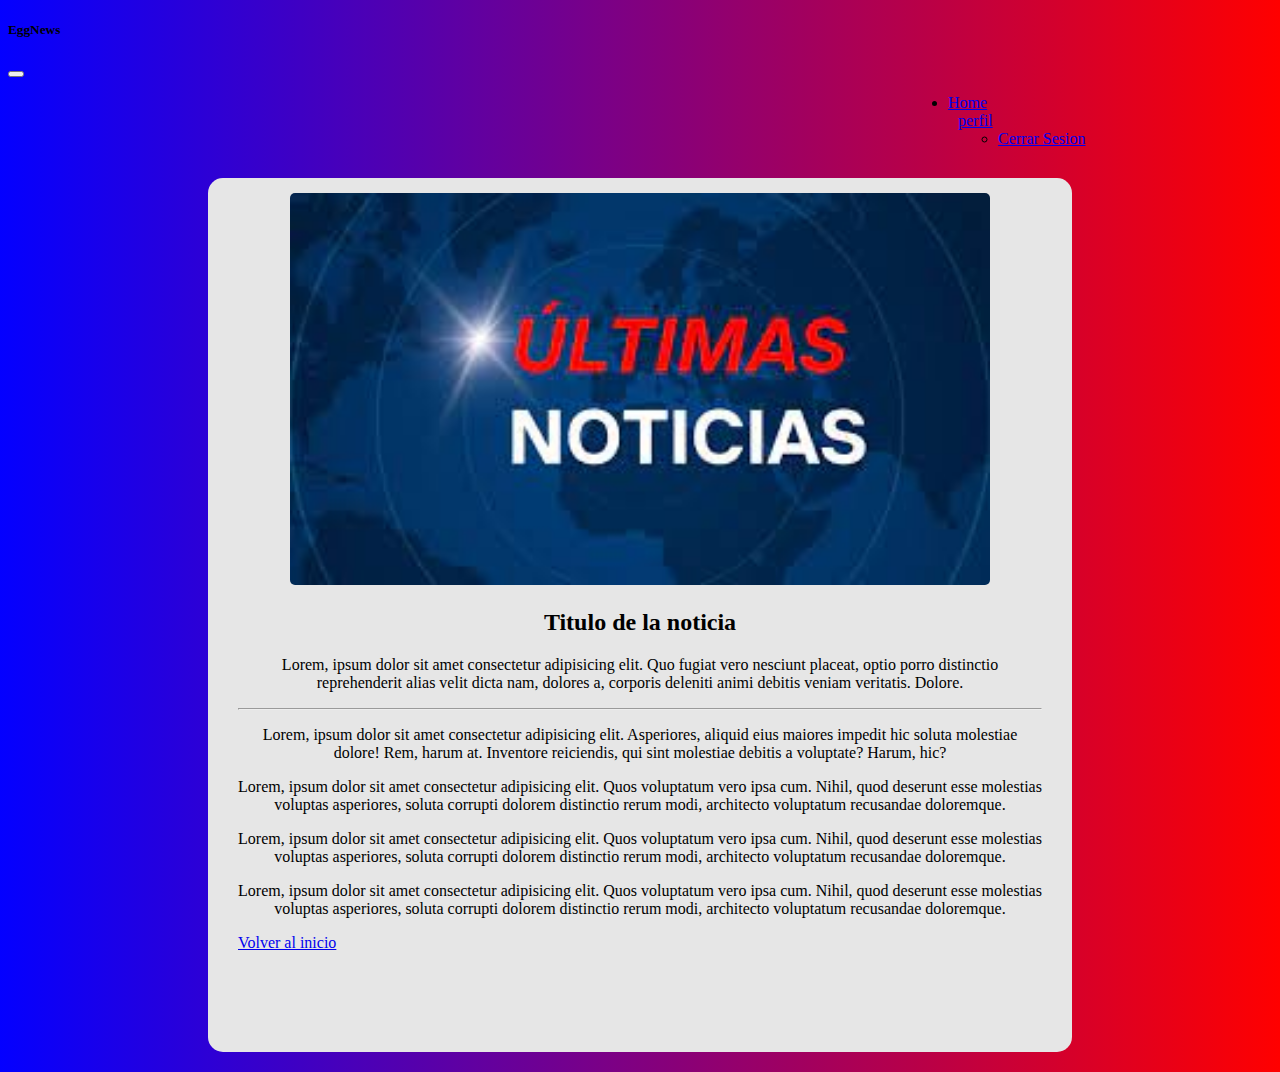
<file: vistas usuarios/noticia.html>
<!DOCTYPE html>

<html
  xmlns:th="http://www.thymeleaf.org"
  xmlns:sec="http://www.thymeleaf.org/extras/spring-security"
>
  <head>
    <title>noticia</title>
    <meta charset="UTF-8" />
    <meta name="viewport" content="width=device-width, initial-scale=1.0" />
    <link
      href="https://cdn.jsdelivr.net/npm/bootstrap@5.3.0-alpha1/dist/css/bootstrap.min.css"
      rel="stylesheet"
      integrity="sha384-GLhlTQ8iRABdZLl6O3oVMWSktQOp6b7In1Zl3/Jr59b6EGGoI1aFkw7cmDA6j6gD"
      crossorigin="anonymous"
    />
    <link rel="stylesheet" href="noticia.css" />
  </head>
  <body>
    <header>
      <nav class="navbar navbar-expand-lg bg-body-tertiary">
        <div class="container-fluid">
          <h5>EggNews</h5>
          <button
            class="navbar-toggler"
            type="button"
            data-bs-toggle="collapse"
            data-bs-target="#navbarNav"
            aria-controls="navbarNav"
            aria-expanded="false"
            aria-label="Toggle navigation"
          >
            <span class="navbar-toggler-icon"></span>
          </button>
          <div class="collapse navbar-collapse" id="navbarNav">
            <ul class="navbar-nav">
              <li class="nav-item">
                <a
                  class="nav-link active"
                  aria-current="page"
                  href="index.html"
                  >Home</a
                >
              </li>
              <div class="dropdown">
                <a
                  class="btn btn-secondary dropdown-toggle"
                  href="#"
                  role="button"
                  data-bs-toggle="dropdown"
                  aria-expanded="false"
                >
                  perfil
                </a>

                <ul class="dropdown-menu">
                  <li>
                    <a class="dropdown-item" href="/logout">Cerrar Sesion</a>
                  </li>
                </ul>
              </div>
             
            </ul>
          </div>
        </div>
      </nav>
    </header>

    <main>
      <div class="noticia" action="@{/mostrar/__${noticia.id}__}">
        <img src="images.jfif" class="img-fluid" alt="...">
        <article class="blog-post">
          <h2 class="display-5 link-body-emphasis mb-1">Titulo de la noticia</h2>
          

          <p>
            Lorem, ipsum dolor sit amet consectetur adipisicing elit. Quo fugiat
            vero nesciunt placeat, optio porro distinctio reprehenderit alias
            velit dicta nam, dolores a, corporis deleniti animi debitis veniam
            veritatis. Dolore.
          </p>
          <hr />
          <p>
            Lorem, ipsum dolor sit amet consectetur adipisicing elit.
            Asperiores, aliquid eius maiores impedit hic soluta molestiae
            dolore! Rem, harum at. Inventore reiciendis, qui sint molestiae
            debitis a voluptate? Harum, hic?
          </p>
          
          <p>
            Lorem, ipsum dolor sit amet consectetur adipisicing elit. Quos
            voluptatum vero ipsa cum. Nihil, quod deserunt esse molestias
            voluptas asperiores, soluta corrupti dolorem distinctio rerum modi,
            architecto voluptatum recusandae doloremque.
          </p>
          <p>
            Lorem, ipsum dolor sit amet consectetur adipisicing elit. Quos
            voluptatum vero ipsa cum. Nihil, quod deserunt esse molestias
            voluptas asperiores, soluta corrupti dolorem distinctio rerum modi,
            architecto voluptatum recusandae doloremque.
          </p>
          <p>
            Lorem, ipsum dolor sit amet consectetur adipisicing elit. Quos
            voluptatum vero ipsa cum. Nihil, quod deserunt esse molestias
            voluptas asperiores, soluta corrupti dolorem distinctio rerum modi,
            architecto voluptatum recusandae doloremque.
          </p>
        </article>
      </div>

      <a href="index.html" class="btn btn-primary">Volver al inicio</a>
    </main>

    <script
      src="https://cdn.jsdelivr.net/npm/bootstrap@5.3.0-alpha1/dist/js/bootstrap.bundle.min.js"
      integrity="sha384-w76AqPfDkMBDXo30jS1Sgez6pr3x5MlQ1ZAGC+nuZB+EYdgRZgiwxhTBTkF7CXvN"
      crossorigin="anonymous"
    ></script>
  </body>
</html>
</file>
<file: vistas usuarios/index.css>
.card {
 
  padding: auto;
  text-align: center;
 margin-top: 20px;
  
align-content: center;
  align-items: center;
  
}

body{

  background: linear-gradient(to right, #0400ff, #ff0000); /* Degradado de izquierda a derecha */
  
  
}

#navbarNav{

    margin-left: 30px;
}

main{
    background-color: rgb(230, 230, 230);
   
    margin-top: 20px;
    margin-bottom: 20px;
    margin-left: 50px;
    margin-right: 50px;

    border-radius: 5px;
}

footer{
    background-color: rgb(230, 230, 230) ;
    
   
}
    
.bi{
background-color: black;
}

.contenedor {
  display: flex;
}

/* Estilos para el sector izquierdo */
.izquierda {
  flex: 1; /* Ocupa todo el espacio disponible en la izquierda */
  padding: 10px;
  background-color: #f2f2f2; /* Color de fondo opcional */
  margin: 5px;
}

/* Estilos para el sector del medio */
.medio {
  flex: 2; /* Ocupa el doble de espacio que el sector izquierdo */
  padding: 10px;
  background-color: #e0e0e0; /* Color de fondo opcional */
  align-items: center;
  padding-left: 200px;
  padding-right: 200px;
  margin: 5px;
}

/* Estilos para el sector derecho */
.derecha {
  flex: 1; /* Ocupa todo el espacio disponible en la derecha */
  padding: 10px;
  background-color: #f2f2f2; /* Color de fondo opcional */
  margin: 5px;
}

/* Estilos para las listas */
ul {
  list-style-type: none;
  padding: 0;
}

li {
  margin: 5px 0;
}

#tituloListaIndex{

  background-color: rgb(233, 233, 233);
}

.card-title{
  color: black;
}

.pagination{

  margin-right: 50px;
  margin-top: 100px;
}

.dropdown{
  margin-left: 10px;
}
#navbarNav{

  margin-left: 900px;
}
</file>
<file: logIn y registro de usuarios/login.css>
.login{

    width: 300px;
    padding: auto;
    text-align: center;
    padding-left: 0px;

    padding-right: 0px;
    margin: auto;
    margin-bottom: 0px;
    margin-top: 50px;
}

.cart{

    text-align: center;
}

main{
    background-color: rgb(230, 230, 230);
    margin-left: 350px;
    margin-right: 350px;
    margin-top: 30px;
    margin-bottom: 20px;
    padding-bottom: 100px;
    padding-left: 30px;
    padding-right: 30px;
  
    border-radius: 15px;
}
.cart{

    margin-top: 50px;
}

body{
    background-color: rgb(82, 82, 82);
}
</file>
<file: logIn y registro de usuarios/registroUsuario.css>
.registro{

   
    padding: auto;
    text-align: left;
    padding-left: 0px;
    
    padding-right: 0px;
    margin: auto;
    margin-bottom: 0px;
    margin-top: 50px;
}

main{
    background-color: rgb(230, 230, 230);
  margin-left: 200px;
  margin-right: 200px;
  margin-top: 50px;
  margin-bottom: 20px;
  padding-bottom: 100px;
  padding-left: 30px;
  padding-right: 30px;

  border-radius: 15px;
}

body{
    background-color: rgb(82, 82, 82);
}
</file>
<file: vista administrador/indexAdmin.css>
.card {
 
  padding: auto;
  text-align: center;
 margin-top: 20px;
  
align-content: center;
  align-items: center;
  
}

body{

  background: linear-gradient(to right, #0400ff, #ff0000); /* Degradado de izquierda a derecha */
  
  
}

#navbarNav{

    margin-left: 900px;
}

main{
    background-color: rgb(230, 230, 230);
   
    margin-top: 20px;
    margin-bottom: 20px;
    margin-left: 50px;
    margin-right: 50px;

    border-radius: 5px;
}

footer{
    background-color: rgb(230, 230, 230) ;
    
   
}
    
.bi{
background-color: black;
}

.contenedor {
  display: flex;
}

/* Estilos para el sector izquierdo */
.izquierda {
  flex: 1; /* Ocupa todo el espacio disponible en la izquierda */
  padding: 10px;
  background-color: #f2f2f2; /* Color de fondo opcional */
  margin: 5px;
}

/* Estilos para el sector del medio */
.medio {
  flex: 2; /* Ocupa el doble de espacio que el sector izquierdo */
  padding: 10px;
  background-color: #e4e4e4; /* Color de fondo opcional */
  
  align-items: center;
  padding-left: 200px;
  padding-right: 200px;
  margin: 5px;
}

/* Estilos para el sector derecho */
.derecha {
  flex: 1; /* Ocupa todo el espacio disponible en la derecha */
  padding: 10px;
  background-color: #f2f2f2; /* Color de fondo opcional */
  margin: 5px;
}

/* Estilos para las listas */
ul {
  list-style-type: none;
  padding: 0;
}

li {
  margin: 5px 0;
}

#tituloListaIndex{

  background-color: rgb(233, 233, 233);
}

.card-title{
  color: black;
}

.pagination{

  margin-right: 50px;
  margin-top: 100px;
}

.dropdown{
  margin-left: 10px;
}
</file>
<file: vista administrador/listadoNoticias.css>
.containerCrearNoticia {
 
 padding-left: 300px;

 padding-bottom: 15px;

}

body {
  background-color: rgb(36, 66, 235);
}

.main {
  background-color: rgb(230, 230, 230);
  margin-left: 200px;
  margin-right: 200px;
  margin-top: 50px;
  margin-bottom: 20px;
  padding-bottom: 100px;
  padding-left: 30px;
  padding-right: 30px;

  border-radius: 15px;
}

.card-body{
    margin: 50px
    
}

.table{
    border-color: black;
}

.indicesTable{
    background-color: rgb(189, 50, 50);
}

footer{
    background-color: rgb(230, 230, 230) ;
    margin-left: 50px;
    margin-right: 50px;
    border-radius: 15px;
}

.dropdown{
  margin-left: 10px;
}
#navbarNav{

  margin-left: 900px;
}
</file>
<file: vista administrador/noticia.css>
.noticia{
    
   
    padding: auto;
    text-align: center;
    padding-left: 0px;
    padding-bottom: 100px;
    padding-right: 0px;
    margin: auto;
    margin-bottom: 0px;
    text-align: center;
    margin-top: 100px;
}

.collapse{

    margin-left: 900px;
}

main{
    background-color: rgb(230, 230, 230);
    margin-left: 200px;
    margin-right: 200px;
    margin-top: 20px;
    margin-bottom: 20px;
    padding-bottom: 100px;
    padding-left: 30px;
    padding-right: 30px;

    border-radius: 15px;
}

body{

    background: linear-gradient(to right, #0400ff, #ff0000);
}

#navBar{
    margin-left: 20px;
}

.img-fluid{
    margin-top: 15px;
    width: 700px;
    border-radius: 5px;
}
</file>
<file: vistas usuarios/noticia.css>
.noticia{
    
   
    padding: auto;
    text-align: center;
    padding-left: 0px;
    
    padding-right: 0px;
    margin: auto;
    margin-bottom: 0px;
    text-align: center;
    margin-top: 30px;
}

#navbarNav{

    margin-left: 800px;
}

main{
    background-color: rgb(230, 230, 230);
    margin-left: 200px;
    margin-right: 200px;
    margin-top: 20px;
    margin-bottom: 20px;
    padding-bottom: 100px;
    padding-left: 30px;
    padding-right: 30px;

    border-radius: 15px;
}

body{

   
  background: linear-gradient(to right, #0400ff, #ff0000); /* Degradado de izquierda a derecha */
  
}

.dropdown{
    margin-left: 10px;
}

.img-fluid{
    margin-top: 15px;
    width: 700px;
    border-radius: 5px;
}

 
.dropdown{
    margin-left: 10px;
  }
  #navbarNav{
  
    margin-left: 900px;
  }
</file>
